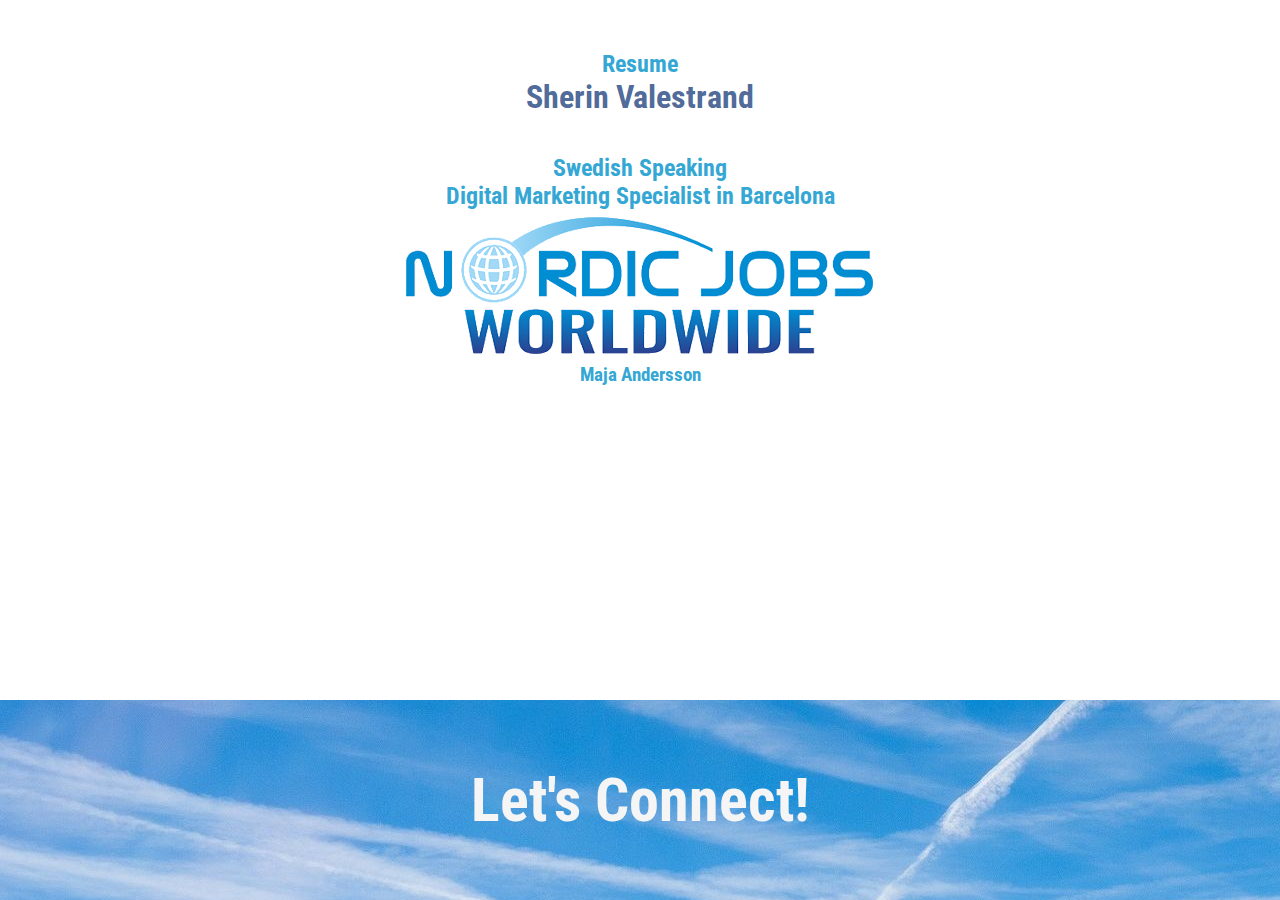
<file: index.html>
<!DOCTYPE html>
<html lang="en">
<head>
    <meta charset="UTF-8">
    <meta name="viewport" content="width=device-width, initial-scale=1.0">
    <title>CV - Sherin Valestrand</title>
    <link rel="stylesheet" href="index.css">
    <link rel="stylesheet" href="https://use.fontawesome.com/releases/v5.14.0/css/all.css" integrity="sha384-HzLeBuhoNPvSl5KYnjx0BT+WB0QEEqLprO+NBkkk5gbc67FTaL7XIGa2w1L0Xbgc" crossorigin="anonymous">
    <link rel="preconnect" href="https://fonts.gstatic.com">
    <link href="https://fonts.googleapis.com/css2?family=Roboto+Condensed:ital,wght@0,300;0,400;0,700;1,300;1,400&display=swap" rel="stylesheet">
</head>
<body>
   
<header>
    <a href="start.html"><h2>Resume</h2>
        <h1>Sherin Valestrand</h1> <br>
<br> 
<h2>Swedish Speaking <br> Digital Marketing Specialist in Barcelona </h2>
<img src="nordic.png" alt="">
<h3>Maja Andersson</h3></a>
<br><br>

</header>





<footer> 
    <a id="white" href="start.html">Let's Connect!</a>
</footer>
    
</body>
</html>
</file>
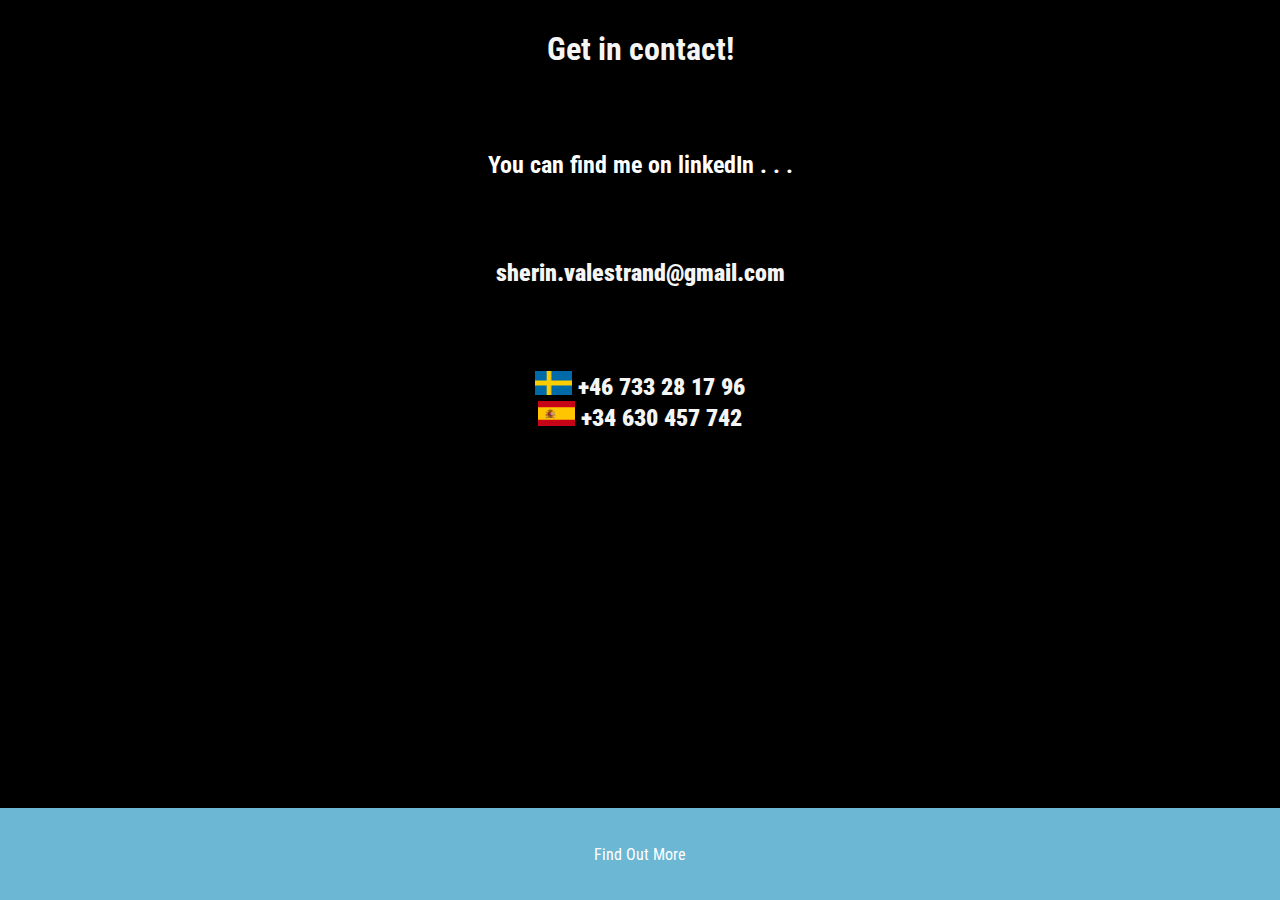
<file: contact.html>
<!DOCTYPE html>
<html lang="en">
<head>
    <meta charset="UTF-8">
    <meta name="viewport" content="width=device-width, initial-scale=1.0">
    <title>Contact Me!</title>

    <link rel="stylesheet" href="https://use.fontawesome.com/releases/v5.14.0/css/all.css" integrity="sha384-HzLeBuhoNPvSl5KYnjx0BT+WB0QEEqLprO+NBkkk5gbc67FTaL7XIGa2w1L0Xbgc" crossorigin="anonymous">
    <link rel="preconnect" href="https://fonts.gstatic.com">
    <link href="https://fonts.googleapis.com/css2?family=Roboto+Condensed:ital,wght@0,300;0,400;0,700;1,300;1,400&display=swap" rel="stylesheet">
    <link rel="stylesheet" href="contact.css">
</head>
<body id="img">
   <header>
       <h1>Get in contact! <i class="far fa-paper-plane"></i></h1>
</header>

<main id="pic">
    <br><br>
    <h2>
    <a href="https://www.linkedin.com/search/results/all/?keywords=sherin%20valestrand&origin=GLOBAL_SEARCH_HEADER"><i class="fab fa-linkedin"></i><p> You can find me on linkedIn . . .  <i class="fas fa-mouse-pointer"></i></p></a>
   <br> <i class="far fa-envelope"></i> 
   <br><b>sherin.valestrand@gmail.com</b>
   <br><br><br><i class="fas fa-phone-square-alt"></i>
   <br><img src="swe.png" alt="" style="height: 50%;" width="3%%"> <b> +46 733 28 17 96</b>
   <br><img src="spain.png" alt="" style="height: 50%;" width="3%%"><b> +34 630 457 742</b>
    </h2>

<div class="main"></div> 
</main>


<footer>
    <a href="start.html">Find Out More</a>
</footer>
</body>
</html>
</file>
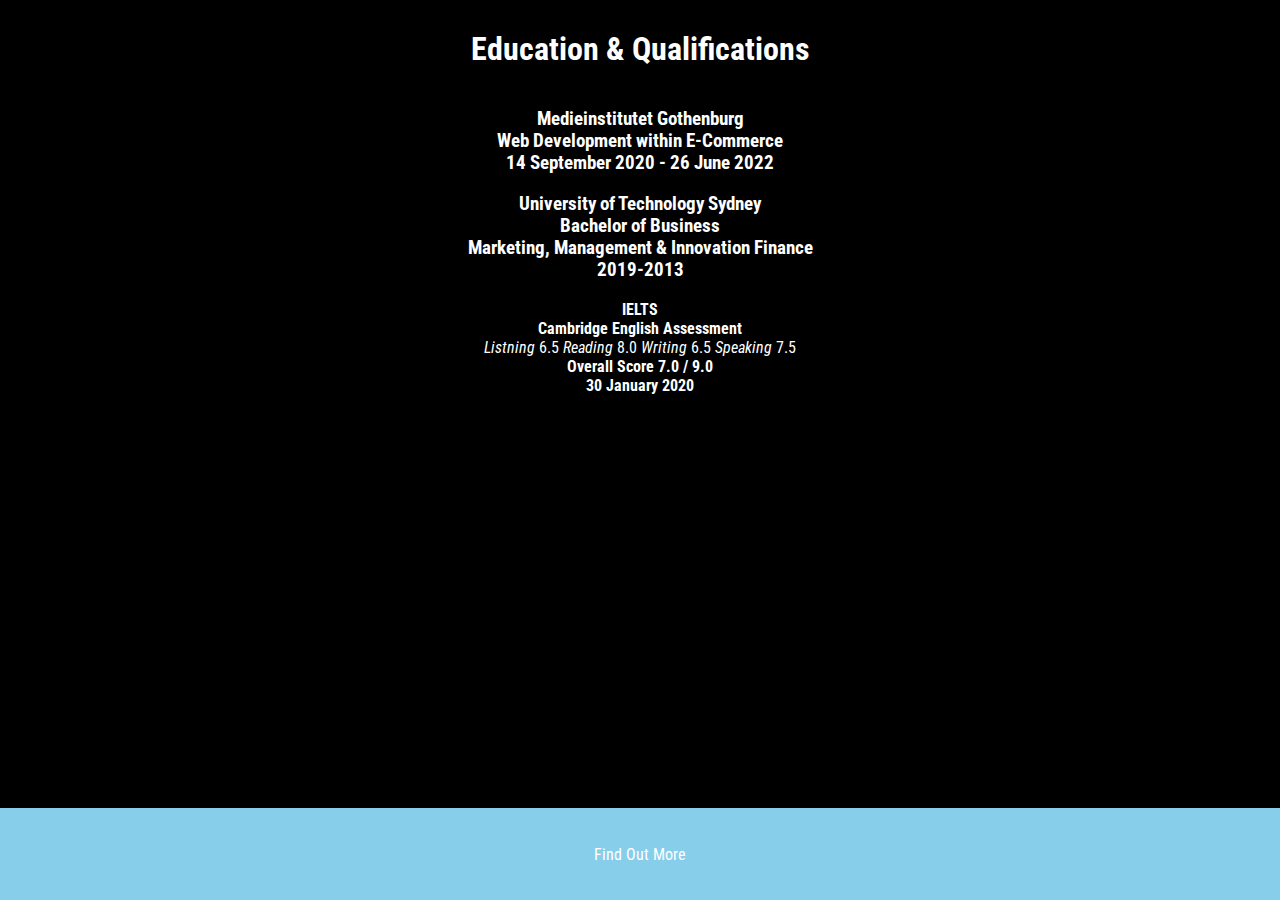
<file: education.html>
<!DOCTYPE html>
<html lang="en">
<head>
    <meta charset="UTF-8">
    <meta name="viewport" content="width=device-width, initial-scale=1.0">
    <title>Education & Qualifications</title>
    <link rel="stylesheet" href="education.css">
    <link rel="stylesheet" href="https://use.fontawesome.com/releases/v5.14.0/css/all.css" integrity="sha384-HzLeBuhoNPvSl5KYnjx0BT+WB0QEEqLprO+NBkkk5gbc67FTaL7XIGa2w1L0Xbgc" crossorigin="anonymous">
    <link rel="preconnect" href="https://fonts.gstatic.com">
    <link href="https://fonts.googleapis.com/css2?family=Roboto+Condensed:ital,wght@0,300;0,400;0,700;1,300;1,400&display=swap" rel="stylesheet">
</head>
<body>
<main>
    <div class="center"> 
        <h1 class="margin">Education & Qualifications <i class="fas fa-user-graduate"></i></h1>
    </div>
 
    <div>
    <a class="greenHover center" href="https://medieinstitutet.se/utbildningar/webbutvecklare-inom-e-handel/"> <h3 id="noMargin">Medieinstitutet Gothenburg <br> Web Development within E-Commerce <br>
    14 September 2020 - 26 June 2022 <br>
    <i class="fas fa-graduation-cap"></i></h3></a>
    </div>
    <div>
    <a class="greenHover center" href="https://www.uts.edu.au/about/uts-business-school"><h3>University of Technology Sydney <br> Bachelor of Business <br> 
    Marketing, Management & Innovation Finance <br>
    2019-2013 <br>
    <i class="fas fa-graduation-cap"></i></h3></a>
    </div>  

    <div class="center">
       <span><b>IELTS</b><br>
        <b>Cambridge English Assessment</b><br>
        <em>Listning</em> 6.5 <em>Reading</em> 8.0 <em>Writing</em> 6.5 <em>Speaking</em> 7.5</span>
       <b>Overall Score 7.0 / 9.0</b>
       <b>30 January 2020</b>
    </div>
 
</main>
 
<footer class="white">
    <a href="start.html">Find Out More</a>
</footer>
</body>
</html>
</file>
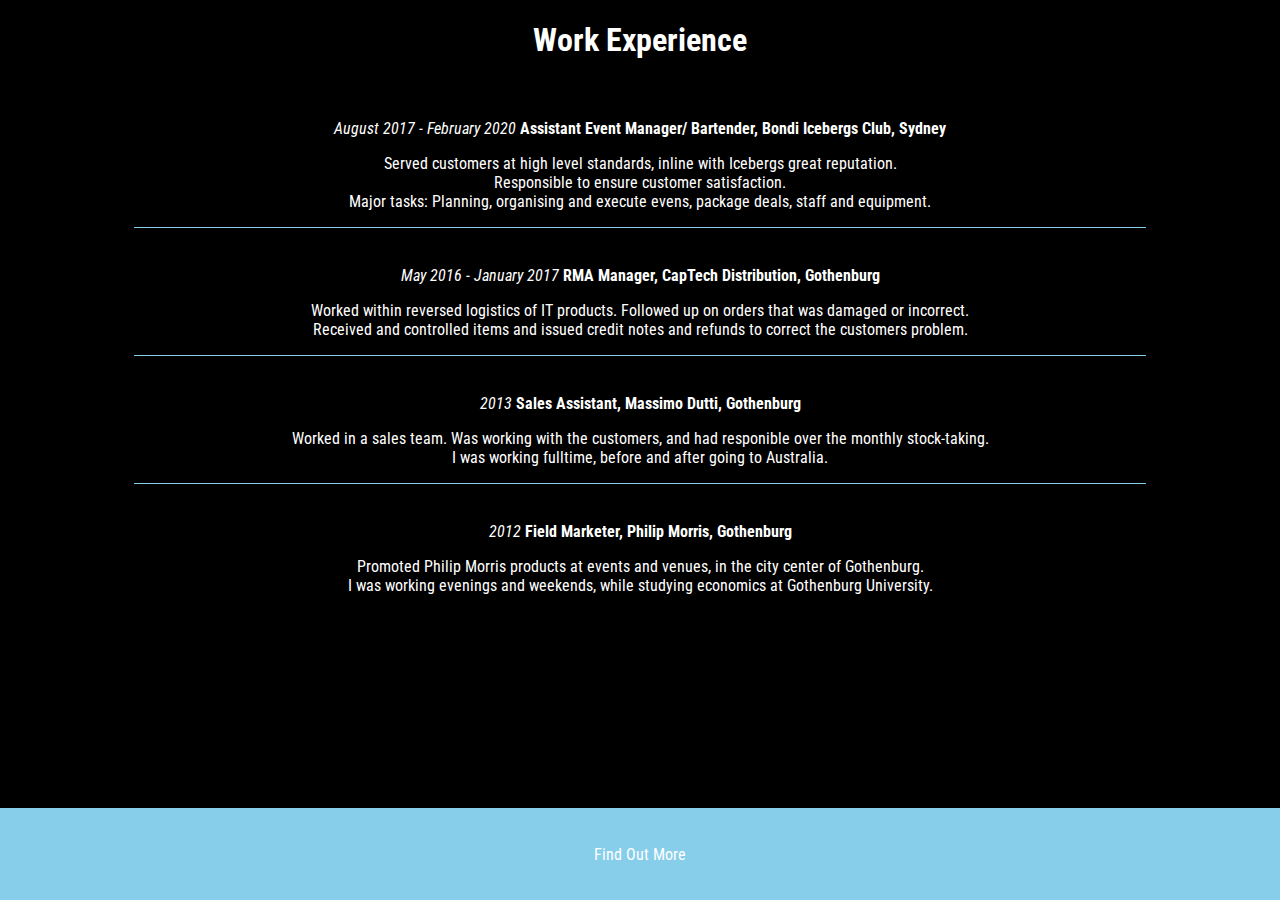
<file: experience.html>
<!DOCTYPE html>
<html lang="en">
<head>
    <meta charset="UTF-8">
    <meta name="viewport" content="width=device-width, initial-scale=1.0">
    <title>Experience</title>
  
    <link rel="stylesheet" href="experience.css">
    <link rel="stylesheet" href="https://use.fontawesome.com/releases/v5.14.0/css/all.css" integrity="sha384-HzLeBuhoNPvSl5KYnjx0BT+WB0QEEqLprO+NBkkk5gbc67FTaL7XIGa2w1L0Xbgc" crossorigin="anonymous">
    <link rel="preconnect" href="https://fonts.gstatic.com">
    <link href="https://fonts.googleapis.com/css2?family=Roboto+Condensed:ital,wght@0,300;0,400;0,700;1,300;1,400&display=swap" rel="stylesheet">
    
    
</head>
<body>
    <div class="center">
        <h1>Work Experience</h1>
    </div>  
    <div id="space">  
           <br><br>
            <em>August 2017 - February  2020</em>
            <b>Assistant Event Manager/ Bartender, Bondi Icebergs Club, Sydney</b>
            <p>Served customers at high level standards, inline with Icebergs great reputation. <br> Responsible to ensure customer satisfaction. 
              <br>  Major tasks: Planning, organising and execute evens, package deals, staff and equipment.
            </p>
            <div class="line"></div>
            <br><br>
            <em>May 2016 - January 2017</em>
            <b>RMA Manager, CapTech Distribution, Gothenburg</b>
            <p>Worked within reversed logistics of IT products.  Followed up on orders that was damaged or incorrect. <br> Received and controlled items and issued credit notes and refunds to correct the customers problem.</p>
            <div class="line"></div>
            </em>
            <br><br>
            <em>2013</em>
            <b>Sales Assistant, Massimo Dutti, Gothenburg</b>
            <p>Worked in a sales team. Was working with the customers, and had responible over the  monthly stock-taking. <br>  I was working fulltime, before and after going to Australia.</p>
            <div class="line"></div>
            <br><br>
            <em>2012</em>
            <b>Field Marketer, Philip Morris, Gothenburg</b>
            <p>Promoted Philip Morris products at events and venues, in the city center of Gothenburg. <br> I was working evenings and weekends, while studying economics at Gothenburg University. </p>
    </div>
<div class="main"></div>
    <footer>
        <a href="start.html">Find Out More</a>
    </footer>
</body>
</html>
</file>
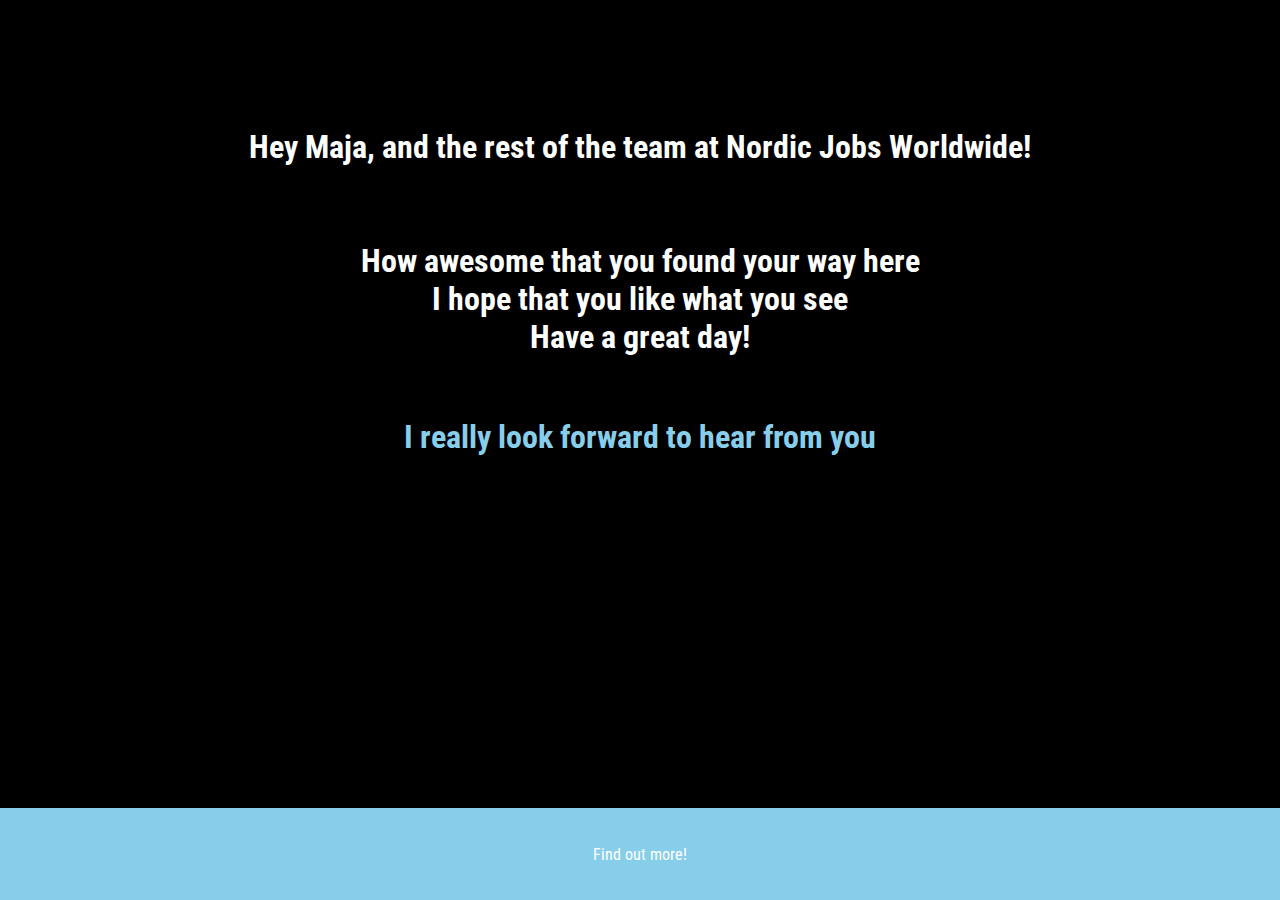
<file: profil.html>
<!DOCTYPE html>
<html lang="en">
<head>
    <meta charset="UTF-8">
    <meta name="viewport" content="width=device-width, initial-scale=1.0">
    <title>Profil</title>
   
    <link rel="stylesheet" href="profil.css">
    <link rel="stylesheet" href="https://use.fontawesome.com/releases/v5.14.0/css/all.css" integrity="sha384-HzLeBuhoNPvSl5KYnjx0BT+WB0QEEqLprO+NBkkk5gbc67FTaL7XIGa2w1L0Xbgc" crossorigin="anonymous">
    <link rel="preconnect" href="https://fonts.gstatic.com">
    <link href="https://fonts.googleapis.com/css2?family=Roboto+Condensed:ital,wght@0,300;0,400;0,700;1,300;1,400&display=swap" rel="stylesheet">
</head>
<body id="profilBakgrund">

<div class="mainDiv">
  <main>
    <section>
        <br><br><br>
        <h1>Hey Maja, and the rest of the team at Nordic Jobs Worldwide! <br>
             <i class="far fa-grin-beam"></i><br><br> How awesome that you found your way here <br> I hope that you like what you see <br> 
        Have a great day!</h1> <br>
        <h1 id="green">I really look forward to hear from you</h1>
        <h1><i class="fas fa-sun"></i></h1>
    </section> 
</main>


<footer>
    <a href="start.html">Find out more!</a>
</footer>
</body>
</html>
</file>
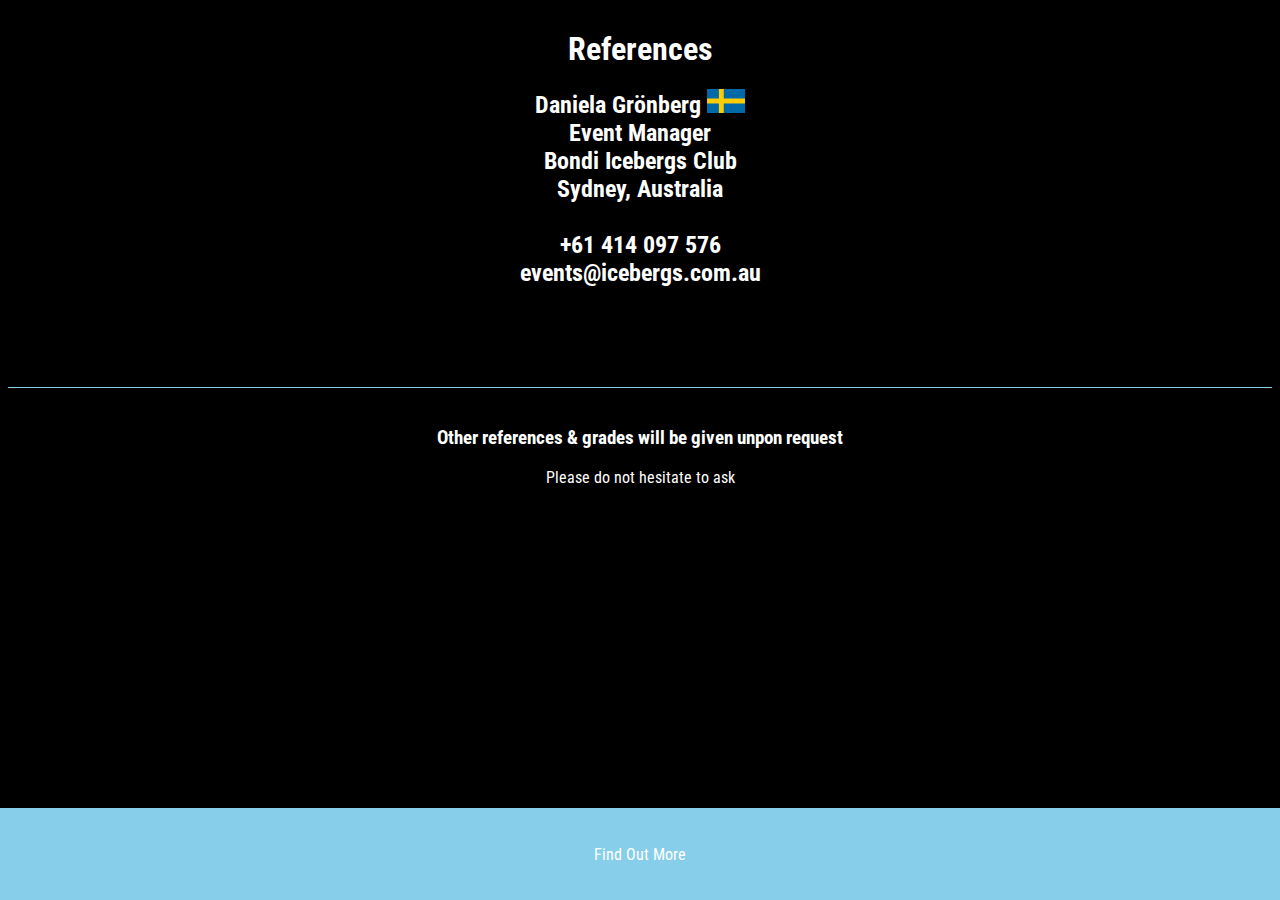
<file: references.html>
<!DOCTYPE html>
<html lang="en">
<head>
    <meta charset="UTF-8">
    <meta name="viewport" content="width=device-width, initial-scale=1.0">
    <title>References</title>
    <link rel="stylesheet" href="references.css">
    <link rel="stylesheet" href="https://use.fontawesome.com/releases/v5.14.0/css/all.css" integrity="sha384-HzLeBuhoNPvSl5KYnjx0BT+WB0QEEqLprO+NBkkk5gbc67FTaL7XIGa2w1L0Xbgc" crossorigin="anonymous">
    <link rel="preconnect" href="https://fonts.gstatic.com">
    <link href="https://fonts.googleapis.com/css2?family=Roboto+Condensed:ital,wght@0,300;0,400;0,700;1,300;1,400&display=swap" rel="stylesheet">
    
</head>
<body>
    <main>
        <div class="reference center">
            <h1>References</h1>

             <a><h2>Daniela Grönberg <img src="swe.png" alt="" style="height: 50%;" width="3%%">
                <br>
            Event Manager <br> Bondi Icebergs Club<br> 
            Sydney, Australia<br><br>
            <i class="fas fa-phone-square-alt"></i> +61 414 097 576 <br>
            <i class="far fa-envelope"></i> events@icebergs.com.au


            </h2></a>
        </div>
    <div class="line"></div>
        <br>
        <div id="space" class="center"> 
            <h3>Other references & grades will be given unpon request</h3>
            <p>Please do not hesitate to ask</p>
        </div>

    <div class="main"></div> 
</main>

<footer> 
    <a href="start.html">Find Out More</a>
</footer>  
</body>
</html>
</file>
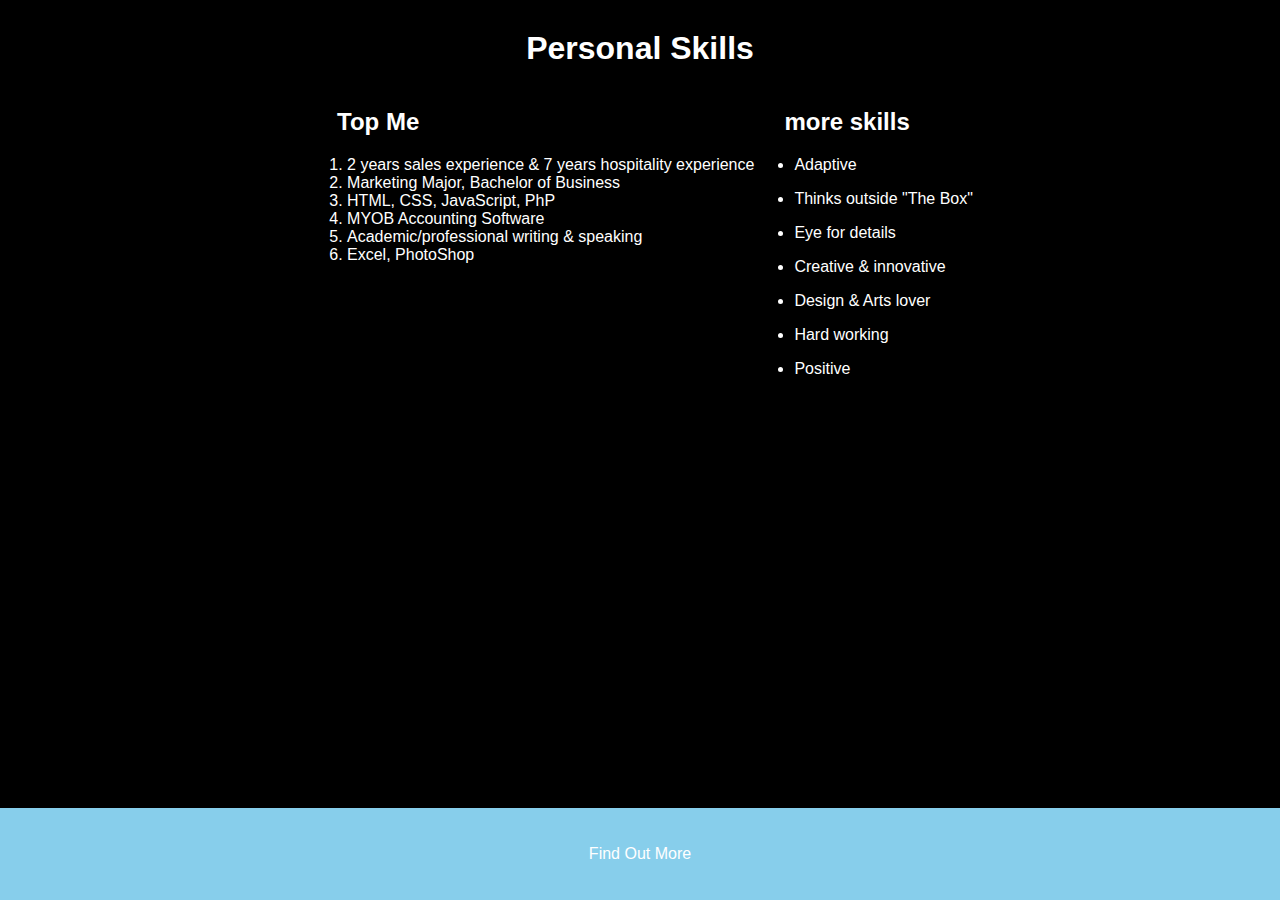
<file: skills.html>
<!DOCTYPE html>
<html lang="en">
<head>
    <meta charset="UTF-8">
    <meta name="viewport" content="width=device-width, initial-scale=1.0">
    <title>Skills</title>

    <link rel="stylesheet" href="skills.css">
</head>
<body>
     
     <h1>Personal Skills</h1> 

     <div class="flex">
        <section class="left">
            <div id="topThree"><h2>Top Me</h2></div>
            <ol>
            <li>2 years sales experience & 7 years hospitality experience</li>   
            <li>Marketing Major, Bachelor of Business</li>
            <li>HTML, CSS, JavaScript, PhP</li>
            <li>MYOB Accounting Software</li>
            <li>Academic/professional writing & speaking</li>
            <li>Excel, PhotoShop</li>
        </ol>
        </section>
        
        <section class="right"> 
            <div id="lista"><h2>more skills</h2></div>
            <ul><li>Adaptive</li></ul>
            <ul><li>Thinks outside "The Box"</li></ul>
            <ul><li>Eye for details</li></ul>
            <ul><li>Creative & innovative</li></ul>
            <ul><li>Design & Arts lover</li></ul>
            <ul><li>Hard working</li></ul>
            <ul><li>Positive</li></ul>

        </section>
    </div>
    </div>
    </section>

    <div class="main">
        
    </div>

    <footer>
        <a href="start.html">Find Out More</a>
    </footer>
</body>
</html>
</file>
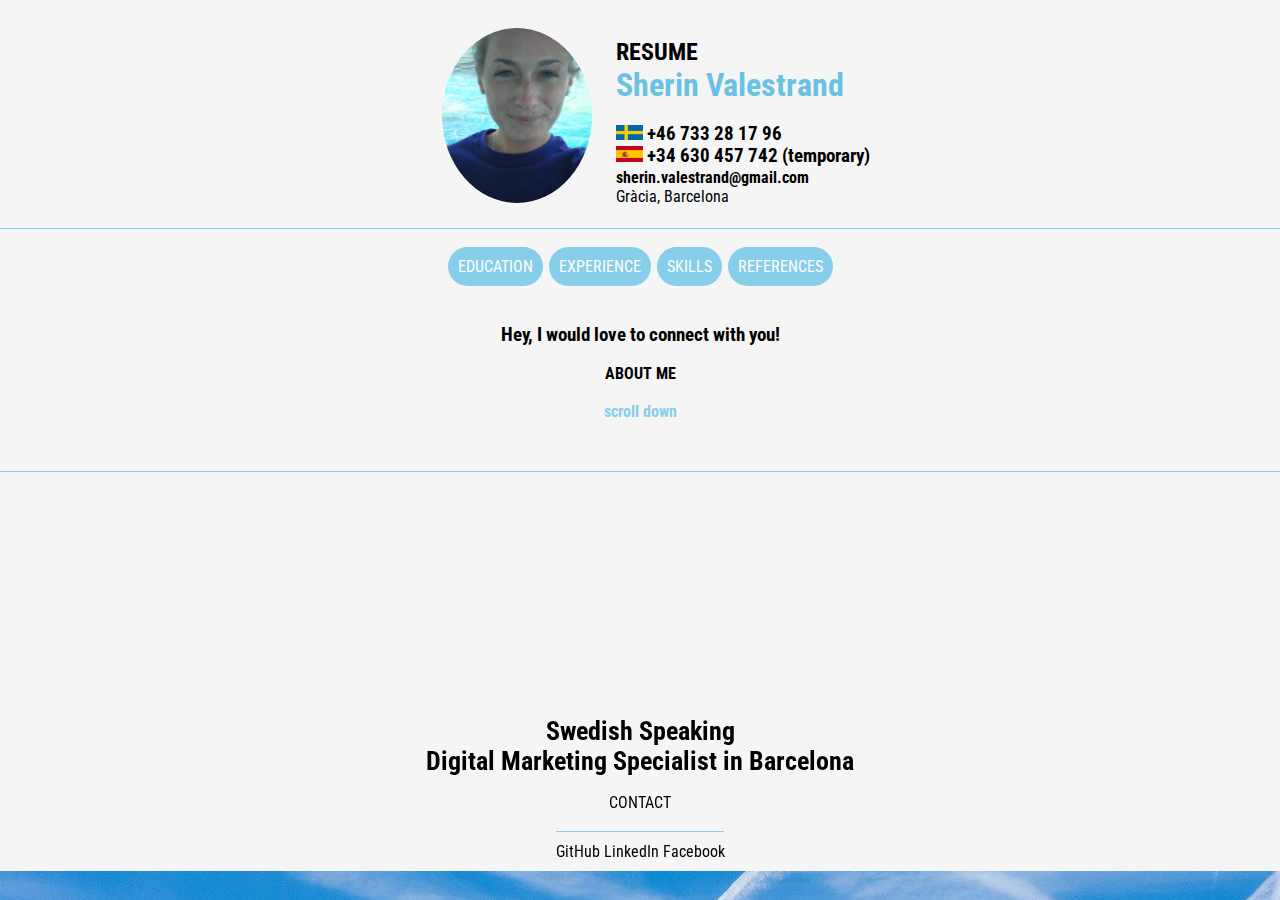
<file: start.html>
<!DOCTYPE html>
<html lang="en">
<head>
    <meta charset="UTF-8">
    <meta name="viewport" content="width=device-width, initial-scale=1.0">
    <title>CV Sherin Valestrand</title>
    <link rel="stylesheet" href="style.css">
    <link rel="stylesheet" href="https://use.fontawesome.com/releases/v5.14.0/css/all.css" integrity="sha384-HzLeBuhoNPvSl5KYnjx0BT+WB0QEEqLprO+NBkkk5gbc67FTaL7XIGa2w1L0Xbgc" crossorigin="anonymous">
    <link rel="preconnect" href="https://fonts.gstatic.com">
    <link href="https://fonts.googleapis.com/css2?family=Roboto+Condensed:ital,wght@0,300;0,400;0,700;1,300;1,400&display=swap" rel="stylesheet">

</head>
<body>
    <header class="header">
        <div class="headerContainer">
            <div class="pic">
                <a href="profil.html">
                    <img  class="profil" src="shico.jpg" alt="profilBild" style="size: 70%;">
                </a>
            </div>
            
            <div class="headerName">
                <h2 class="noMargin">RESUME</h2> 
               <h1 id="sherin" class="noMargin">Sherin Valestrand</h1> <br>
               <h3 class="noMargin"> <img src="swe.png" alt="" style="height: 70%;" width="4%%"> +46 733 28 17 96</h3>
               <h3 class="noMargin"> <img src="spain.png" alt="" style="height: 70%;" width="4%%"> +34 630 457 742 (temporary)</h3>
               <h4 class="noMargin"><i class="fas fa-paper-plane"></i> sherin.valestrand@gmail.com</h4>
               <p class="noMargin"><i class="fas fa-map-pin"></i> Gràcia, Barcelona</p>
                
            </div>
        </div> 
    </header>

<div class="line"></div>
<div class="menu">
    <nav id="more">
        <a class="one" href="education.html">EDUCATION</a>
        <a class="one" href="experience.html">EXPERIENCE</a>
        <a class="one" href="skills.html">SKILLS</a>
        <a class="one" href="references.html">REFERENCES</a>
     
    </nav>
</div>

<main>
   <div class="center">
        <div class="scroll">
            <div class="line"></div> 
            <h3><i class="fab fa-connectdevelop"></i> Hey, I would love to connect with you! <i class="fab fa-connectdevelop"></i></h3>
            
            <b>ABOUT ME</b><br> <b id="blue"> scroll down</b>
         
            <p id="greenIcon"><i class="fas fa-angle-down"></i> <br>
            <i class="far fa-mouse"></i>
            </p>
            
                <p>Sherin Valestrand <br>
                    30 years old, from<br>
                    Sweden, Gothenburg.<br>
                    Current Location: Barcelona!<br><br>
                    Degree: Bachelor of Business <br> Marketing, Management, Innovation & Finance Management  <br> University of Technology, Sydney
                </p>

            <b>Why Me</b>

                <p>Currently doing a practical course in Web Development within E-commerce <br>
                    at Medieinstitutet, Gothenburg (distance learning). <br>
                    At the moment I have three digital lectures per week. <br>
                    However, if an opportunity would appear I will put my studies on hold! <br>
                </p>
                <br>
                I came back to Sweden from Australia in July 2020. I graduated in December 2019. <br> 
                    As it seemed as the corona virus was going to limit job opportunities, <br>
                    I took the time to start learning to code by starting my current course. <br>
                    (as I love to inspire, create and design things. That is how I was able to build by coding in HTML & CSS) <br><br>
                
            <br> <br>
                I am new to Barcelona, since the beginning of January. <br> I speak a very little spanish, but I am eager to learn!
                <br><br>
                My most current workplace was at Bondi Icebergs Club, where I was working while stutying, <br> and after graduating. 
                I was assistant event manager, bartender, and door host. <br> I took bookings and organised package deals, as well as uniqe enquiries. <br>
                
              <br>  Listed under EXPERIENCE, in the bar above, a few work places are mentioned. <br> I have more experiences, such as creating adverts for a newspaper in Gothenburg,<br> 
                called Göteborgs-Posten, one of the biggest daily newspaper in Sweden. <br>
               
                <br> 
                <p>Driven by a passion for marketing, technology and design,<br> combined with strengths, as 
                    patience, curiousity, efficiency and creativity, <br>
                    I see existing and upcoming obsecles, as an opportunity to learn, grow and evolve.  <br>
                    <br>
                    
            
                <br>
                I have spent the majority of the 7 years abroad, and speak and write fluent english. <br>
                I love a challange, and to be able to solve problems by being stragetic, creative and innovative!</p> 
                <h4>Thank you for taking your time!</h4>
                <i id="green" class="far fa-heart"></i>
             
    </div> 
</div> 
<div class="line"></div>

<br>

</main>

<footer>
   <br> <div class="text"> 
        <a href="https://nordicjobsworldwide.vincere.io/careers/job/33416"><h1>Swedish Speaking <br> Digital Marketing Specialist in Barcelona</h1></a>
    </div> 
    <a class="one" href="contact.html">CONTACT</a>
        
 <br>     
<div class="center">
    <div class="line"></div>
        <span id="endTags">  
            <a href="https://www.github.com/shic0">GitHub</a>
            <a href="https://se.linkedin.com/in/sherin-valestrand-bb9a9b1bb">LinkedIn</a>
            <a href="https://www.facebook.com/sherin.valestrand/">Facebook</a>
        </span>
</div>
<div id="sky">
<img src="skyy.jpeg" alt="">

</div>
</footer>


</body>
</html>

</body>
</html>
</file>
<file: index.css>
* {
    box-sizing: border-box;
    margin: 0px;
    padding: 0px;  
    font-family: 'Roboto Condensed', sans-serif;
}



header {
    display: flex;
    justify-content: center;
    text-align: center;
    width: 100vw;
/*     background-color: black; */
    padding-top: 50px;
    
}
/* 
#wave {
  
    
} */

h1 {
    font-size: xx-large;
    color: rgba(33, 66, 126, 0.808);
}

a {
    color: rgb(53, 167, 212);
}

a:link {
    text-decoration: none;
}

a:hover {
    font-style: bold;
    font-size: large;
    font-weight: bolder;
    color:  skyblue;
}

#white {
color: whitesmoke;
}

footer {
    display: flex;
    justify-content: center;
    align-items: center;
    background-image: url(skyy.jpeg);
    color: whitesmoke;
    font-size: 60px;
    font-weight: bold;
    text-align: center;
    position: fixed;
    left: 0;
    bottom: 0;
    width: 100vw;
    height: 200px;  
    margin-top: 50px;  
    font-weight: bolder;
}
</file>
<file: contact.css>
* {
    font-family: 'Roboto Condensed', sans-serif; 
}

body {
    background-color: black;
    object-fit: contain;
    color:whitesmoke;
    margin-top: 30px;
    text-align: center;
}

.mail {
    background-color: black;
    color: skyblue;
    width: 100px;
    
}

/* #img {
    background-image: url(/sky.jpg);
    background-repeat: no-repeat;
    background-size: 100%;
    
} */

.main {
    display: flex;
    position: fixed; 
    width: 100vw;
    height: 700px;
    padding-top: 200px; 
    object-fit: contain;
    background-repeat: no-repeat;
    background-position: top;
    background-size: 100px; 
}
a:hover {
    font-style: bold;
    font-size: large;
    font-weight: bolder;
}


a {
    color: white;
    text-decoration: none;

}

a:visited {
   text-decoration: none;
}

footer {
    display: flex;
    justify-content: center;
    flex-direction: column;
    background-color: rgb(107, 183, 212);
    color: white;
    text-align: center;
    position: fixed;
    left: 0;
    bottom: 0;
    width: 100vw;
    height: 92px;    
}

/* a {
    color: white;
    text-decoration: none;

}

a:visited {
   text-decoration: none;
}
a:hover {
    font-style: bold;
    font-size: large;
    font-weight: bolder;
} */
</file>
<file: education.css>
* {
    font-family: 'Roboto Condensed', sans-serif; 
  
}

body {
    box-sizing: border-box;
    margin: 0px;
    background-color:black;
    color: white;
    padding-left: 15px;
    padding-right: 15px;
}


.greenHover center a:hover {
    color: skyblue;
}

.main {
    display: flex;
    position: fixed; 
    width: 100vw;
    height: 600px;
    padding-top: 20px; 
    object-fit: contain;
    background-image: url(/bilder/spotify-main.png);
    background-repeat: no-repeat;
    background-position: top;
    background-size: 100px;
}


#noMargin {
    margin-bottom: 0px;
}
.center {
    display: flex;
    justify-content: center;
    text-align: center;
    flex-direction: column;
}

.margin {
    margin-top: 30px;
}


    
a:hover {
    font-style: bold;
    font-size: large;
    font-weight: bolder;
    color: skyblue;
}

a {
    color: white;
    text-decoration: none;
}

a:hover {
   text-decoration: none;
   
  
}

footer {
    display: flex;
    justify-content: center;
    align-items: center;
    flex-direction: column;
    background-color: skyblue;
    color: white;
    text-align: center;
    position: fixed;
    left: 0;
    bottom: 0;
    width: 100vw;
    height: 92px;    
}
</file>
<file: experience.css>
* {
    font-family: 'Roboto Condensed', sans-serif; 
}

body {
    background-color: black;
    object-fit: contain;
    color: white;
    margin-top: 20px;
    text-align: center;
}

#space {
/* margin-top: 10px; */
padding-left: 10%;
padding-right: 10%;
margin-bottom: 40px;

}

.line {
    padding-left : 15%;
    padding-right: 15%;
    background-color: skyblue;
    height:1px;
    width:70%;
    text-align: center;
}

footer {
    display: flex;
    justify-content: center;
    align-items: center;
    flex-direction: column;
    background-color: skyblue;
    color: white;
    text-align: center;
    position: fixed;
    left: 0;
    bottom: 0;
    width: 100vw;
    height: 92px;    
}


a:hover {
    font-style: bold;
    font-size: large;
    font-weight: bolder;
}


a {
    color: white;
    text-decoration: none;

}

a:visited {
   text-decoration: none;
}

.white {
    color: white;
}
</file>
<file: profil.css>
* {
    font-family: 'Roboto Condensed', sans-serif; 
}

body {
    background-color: black;
    object-fit: contain;
    color: white;
    margin-top: 50px;
    text-align: center;
}

main {
    display: flex;
    justify-content: center;
    text-align: center;
    margin-top: 50px;
}

#green {
    color: skyblue;
}

footer {
    display: flex;
    justify-content: center;
    align-items: center;
    flex-direction: column;
    background-color: skyblue;
    color: white;
    text-align: center;
    position: fixed;
    left: 0;
    bottom: 0;
    width: 100vw;
    height: 92px;    
}


a:hover {
    font-style: bold;
    font-size: large;
    font-weight: bolder;
}

a {
    color: white;
    text-decoration: none;

}

a:visited {
   text-decoration: none;
}
</file>
<file: references.css>
* {
    font-family: 'Roboto Condensed', sans-serif; 
}

body {
    background-color: black;
    object-fit: contain;
    color: white;
    margin-top: 30px;
    text-align: center;
}

.reference a:hover {
    color: skyblue;
    margin-top: 150px;
    
}

.line {
    margin-top: 100px;
    padding-left : 15%;
    padding-right: 15%;
    background-color: skyblue;
    height:1px;
    width:70%;
    text-align: center;
}

#space {
    margin-top: 20px;
    margin-bottom: 20px;
}
  
.main {
    display: flex;
    position: fixed; 
    width: 100vw;
    height: 600px;
    padding-top: 20px; 
    object-fit: contain;
    background-repeat: no-repeat;
    background-position: top;
    background-size: 100px;
    
}

a:hover {
    font-style: bold;
    font-size: large;
    font-weight: bolder;
}

a {
    color: white;
    text-decoration: none;
}

a:visited {
   text-decoration: none;
}


footer {
    display: flex;
    justify-content: center;
    flex-direction: column;
    background-color: skyblue;
    color: white;
    text-align: center;
    position: fixed;
    left: 0;
    bottom: 0;
    width: 100vw;
    height: 92px;    
}
</file>
<file: skills.css>
* {
    font-family: 'Roboto Condensed', sans-serif; 
}

body {
    background-color: black;
    object-fit: contain;
    color: white;
    margin-top: 30px;
    text-align: center;
}
  

.divColumn {
    display: flex;
    justify-content: space-between;
    width: 100vw;
    flex-direction: column;

}

.flex {
    display: flex;
    justify-content: center;
}
.flex .left {
    
    float: left; 
    text-align: start;
}

.flex .right {
    float: right;
    text-align: start;
}

#topThree {
    padding-left: 30px;
}

#lista {
    padding-left: 30px;
}

footer {
    display: flex;
    justify-content: center;
    flex-direction: column;
    background-color: skyblue;
    color: white;
    text-align: center;
    position: fixed;
    left: 0;
    bottom: 0;
    width: 100vw;
    height: 92px;    
}

a {
    color: white;
    text-decoration: none;

}

a:visited {
   text-decoration: none;
}
a:hover {
    font-style: bold;
    font-size: large;
    font-weight: bolder;
}
</file>
<file: style.css>
* {
    font-family: 'Roboto Condensed', sans-serif; 
   
}


body {
    box-sizing: border-box;
    margin: 0px;
    margin-top: 8px;
    background-color: whitesmoke;    
  
}

header {
    display: flex;
    justify-content: center;
    position: fixed;
} 

.header {
    display: flex;
    justify-content: space-between;
    height: 220px;
    position: sticky;
    top: 0px;
    
} 

.headerContainer {
    display: flex;
    justify-content: center; 
    margin-left: 33%;
}

.pic {
    display: flex;
    justify-content: center;
    object-fit: contain;

}

.profil {
    width: 150px;
    height: 175px;
    display: flex;
    justify-content: space-evenly;
    object-fit: cover;
    border-radius: 70%;
    margin: 20px;
  /*   border: 1px solid hotpink;
    -webkit-box-shadow: 0px 0px 20px 2px hotpink;
    -moz-box-shadow: 0px 0px 20px 2px hotpink;
    -moz-box-shadow: 0px 0px 20px 2px hotpink;
    -ms-box-shadow: 0px 0px 20px 2px hotpink;
    -o-box-shadow: 0px 0px 20px 2px hotpink;
    box-shadow: 0px 0px 20px 2px hotpink;
 */
}

.headerName {
   /*  color: ; */
    display: flex;
    justify-content: center;
    flex-wrap: nowrap;
    flex-direction: column; 
    margin-left: 4px;
    flex: 1 0 50%;
    margin-top: 8px;
      
}
    
#green {
     color: skyblue 
} 
#blue {
    color: skyblue 
} 

 #greenIcon {
     color: 
     skyblue;
 }

h1 {
    margin-block-start: 0px;
}



.line {
    padding-left : 15%;
    padding-right: 15%;
    background-color: skyblue;
    height:1px;
    width:70%;
    text-align: center;
}


nav {
    display: flex;
    justify-content: center;
    position: fixed;
    flex-wrap: wrap;
    text-align: center;
    position: sticky;
    margin-top: 15px;
    color: lightslategray;
}

nav .one {
    
    border-radius: 25px;
    padding: 10px;
    width: auto;
    height: auto;
    margin: 3px;  
}

.menu a {
    text-decoration: none;
    color: white; 
    background-color: skyblue;

} 

.menu a:visited {
    text-decoration: none;
    color: white;
}

.menu a:hover {
    font-style: bold;
    color: white;
    font-weight: bolder;
    background: black;
} 

a {
    color: black;
    
}

a:link {
    text-decoration: none;
}


a:hover {
    color: skyblue;
    font-weight: bolder;
}  

.main {
    display: flex;
    position: fixed; 
    width: 100vw;
    height: 320px;
    padding-top: 20px; 
    object-fit: contain;
    background-image: url(/bilder/spotify-main.png);
    background-repeat: no-repeat;
    background-position: top;
    background-size: 100px;
    
}

.center {
    display: flex;
    justify-content: center;
    text-align: center;
    flex-direction: column;
}

.margin {
    margin-top: 30px;
}

.marginTwo {
    margin-top: 50px;
    margin-bottom: 20px;
}

.greenHover a:hover {
    font-style: bold;
    color: skyblue;
}

#sherin {
    color: rgb(105, 193, 228);
    margin-bottom: 0px;
}
 .noMargin {
    margin-top: 0px;
    margin-bottom: 0px;
 }

 h2 {
    margin: 0px;
 }

div.scroll {
    display: flex;
    flex-direction: column;
    margin-top: 16px;
    
    height: 166px;
    width: 100vw; 
    overflow-y: auto;
}

#endTags {
    margin-top: 10px;
    margin-bottom: 10px;
}

#pic {
    background-image: url(/sky.jpg);
}

.divColumn {
    display: flex;
    width: 100vw;
    flex-direction: column;
    margin-top: 15px;
}

.main .left {
    float: left;
}
.main .right {
    float: right;
}

#topThree {
    padding-left: 30px;
}

#lista{
    padding-left: 30px;
}
 

footer {
    display: flex;
    justify-content: center;
    align-items: center;
    flex-direction: column;
    background-color: whitesmoke;
    color:black;
    text-align: center;
    position: fixed;
    left: 0;
    bottom: 0;
    width: 100vw;
    height: 50px; 
    margin-bottom: 10px;   
}

#sky {
    height: 170px;
}


.referenserDiv {
    display: flex;
    justify-content: inherit;
    font-size: 15px;
    font-weight: 700;
    width: 200px;
    border-radius: 25px;
    border: 2px solid skyblue;
    padding: 6px;
    width: auto;
    height: auto;
    margin-top: 2px;
  

}


 
.text {
    display: flex;
    justify-content: center;
    text-align: center;
    margin-top: 8px;
    color: skyblue;
    font-size: small;

}

@media (max-width:200px) {
    img{
        width: 70px;
        height: 700px;
    }
    
}
</file>
